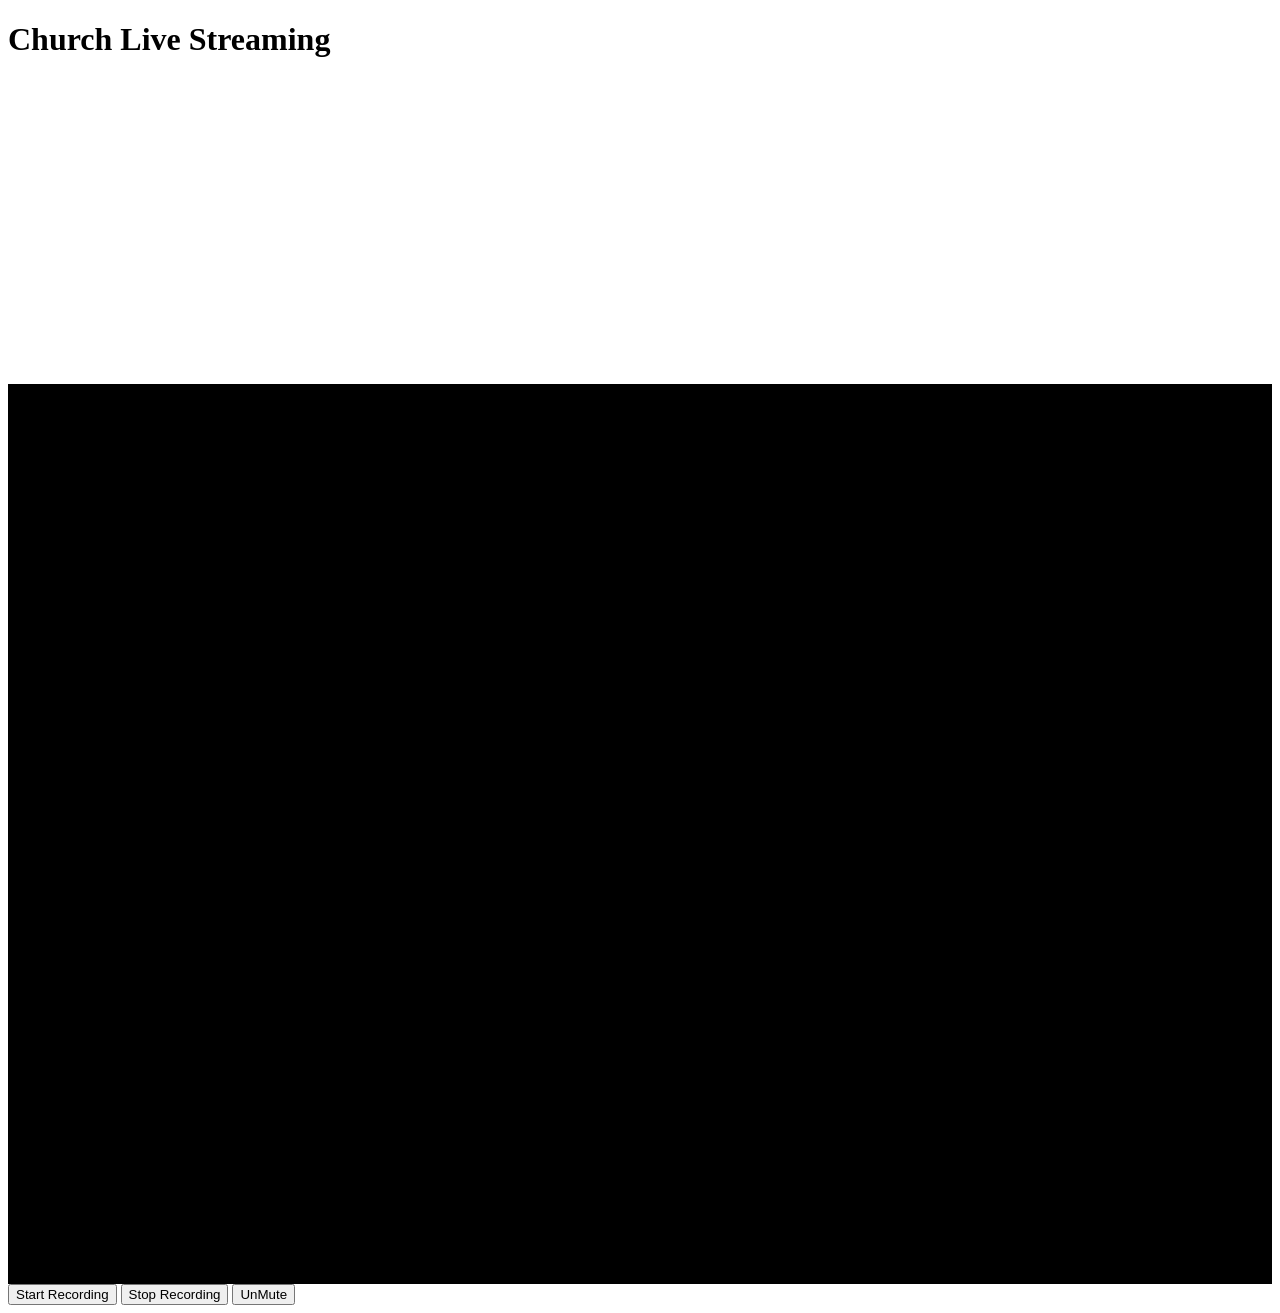
<file: live-stream/index.html>
<!DOCTYPE html>
<html lang="en">
<head>
    <meta charset="UTF-8">
    <meta name="viewport" content="width=device-width, initial-scale=1.0">
    <title>Church Live Stream</title>
    <style>
        /* Basic styles for video containers */
        #local-stream, #remote-streams {
            width: 100%;
            /* height: 500px; */
            height: 100vh;
            background-color: #000;
        }
        video {
            width: 100%;
            height: 100%;
        }
    </style>
    <!-- Agora SDK -->
    <script src="https://download.agora.io/sdk/release/AgoraRTC_N.js"></script>
</head>
<body>
    <h1>Church Live Streaming</h1>
    
    <!-- Local video -->
    <video id="localVideo" autoplay muted playsinline style="width: 400px; height: 300px;"></video>
    
    <!-- Remote streams container -->
    <div id="remote-streams"></div>

    <!-- Recording controls -->
    <button id="start-recording">Start Recording</button>
    <button id="stop-recording">Stop Recording</button>
    <button id="unmute-btn">UnMute</button>

    <!-- Include app.js for live streaming -->
    <script src="app.js"></script>

    <!-- Include recording.js for local recording -->
    <!-- <script src="recording.js"></script> -->
</body>
</html>
</file>
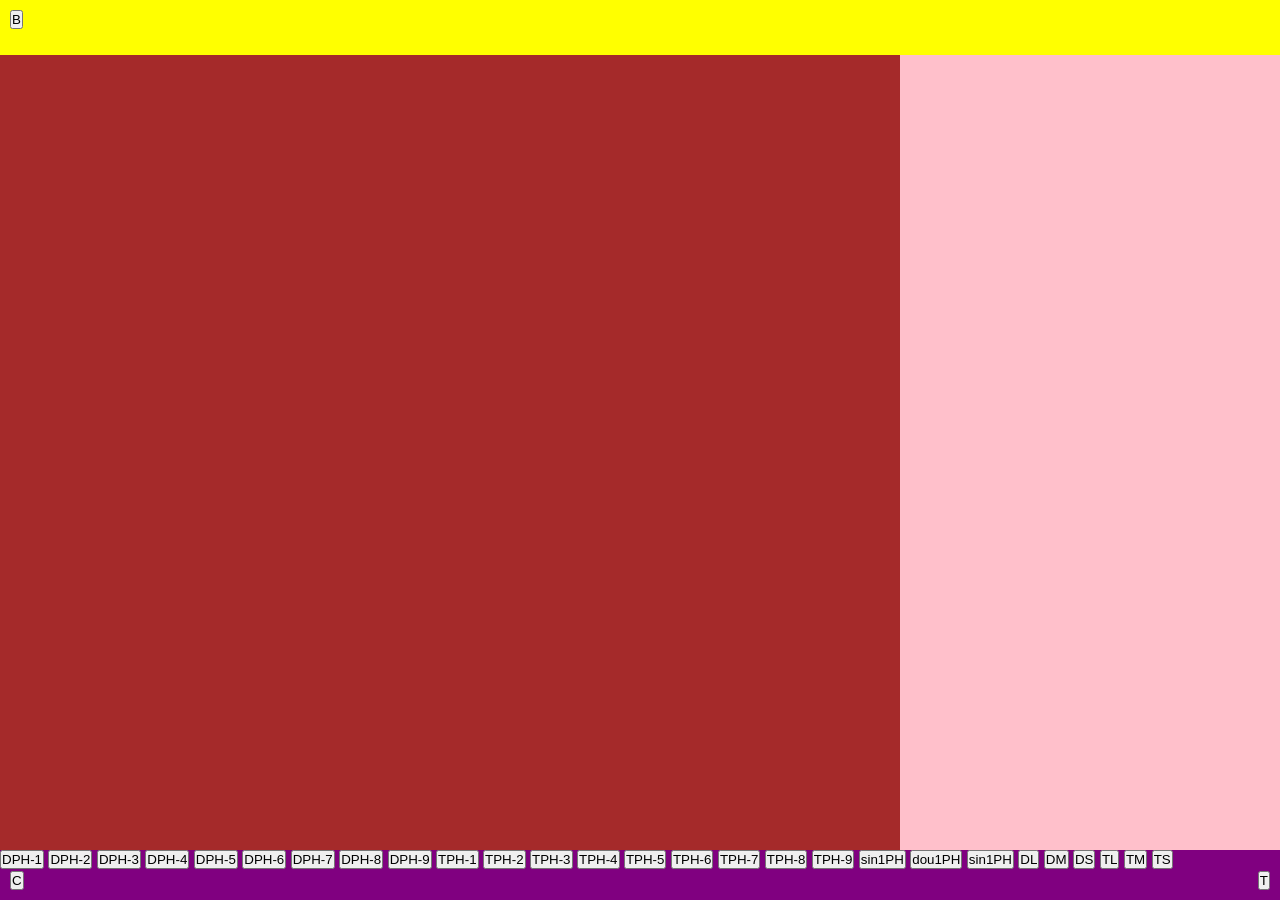
<file: html/live/audienceX.html>
<!DOCTYPE html>
<html lang="en">
<head>
    <meta charset="UTF-8">
    <meta name="viewport" content="width=device-width, initial-scale=1.0, minimum-scale=1.0, maximum-scale=1.0, shrink-to-fit=no">
    <title>Our Ladys Wailing House Live</title>
    <link rel="stylesheet" href="../../css/live/audience.css">

    <style>
        /*All styles for dou prime host screen set up*/
        /* Single primary host */
        .dph .host-2-con{
            position: absolute;
            background-color: rgba(0, 0, 255, 0);
            top: 0; left: 0;
            width: 100%; height: 100%;
            display: flex;
            justify-content: right;
            align-items: flex-end;
        }
        .dph .host-2{
            background-color: burlywood;
            width: 25vw;
            height: 25vw;
            border: 3px solid black;
            border-radius: 50%;
        }
        .tph .host-3-con{
            position: absolute;
            background-color: rgba(0, 0, 255, 0);
            top: 0; left: 0;
            width: 100%; height: 100%;
            display: flex;
            justify-content: right;
            align-items: flex-end;
        }
        .tph .host-3{
            background-color: burlywood;
            width: 25vw;
            height: 25vw;
            border: 3px solid black;
            border-radius: 50%;
        }
        .dph .host-2-con.top-top, .tph .host-3-con.top-top{
            justify-content: left;
            align-items: flex-start;
        }
        .dph .host-2-con.top-cent, .tph .host-3-con.top-cent{
            justify-content: left;
            align-items: center;
        }
        .dph .host-2-con.top-bot, .tph .host-3-con.top-bot{
            justify-content: left;
            align-items: flex-end;
        }
        .dph .host-2-con.cent-top, .tph .host-3-con.cent-top{
            justify-content: center;
            align-items: flex-start;
        }
        .dph .host-2-con.cent-cent, .tph .host-3-con.cent-cent{
            justify-content: center;
            align-items: center;
        }
        .dph .host-2-con.cent-bot, .tph .host-3-con.cent-bot{
            justify-content: center;
            align-items: flex-end;
        }
        .dph .host-2-con.bot-top, .tph .host-3-con.bot-top{
            justify-content: right;
            align-items: flex-start;
        }
        .dph .host-2-con.bot-cent, .tph .host-3-con.bot-cent{
            justify-content: right;
            align-items: center;
        }
        .dph .host-2-con.bot-bot, .tph .host-3-con.bot-bot{
            justify-content: right;
            align-items: flex-end;
        }
    </style>
</head>
<body>
    <div class="container">
        <div class="bar-con">
            <button class="toggle-bar">B</button>
            <div class="bar"></div>
        </div>
        <div class="screen-panel-p">
            <div class="screens">
                <!-- <div class="hosts-screen single-base-host dou-base-host trio-base-host"> -->
                <div class="hosts-screen single-base-host">
                    <div class="host-1-con"><div class="host-1"></div></div>

                    <div id="host-2-con" class="host-2-con"><div class="host-2"></div></div>

                    <div id="host-3-con" class="host-3-con cent-cent"><div class="host-3"></div></div>
                </div>
                <div class="chart-screen"></div>
            </div>
            <div class="ctrl-con">
                <button class="toggle-ctrl-panel">C</button>
                <div class="ctrl-panel">
                    <button id="dph-1">DPH-1</button>
                    <button id="dph-2">DPH-2</button>
                    <button id="dph-3">DPH-3</button>
                    <button id="dph-4">DPH-4</button>
                    <button id="dph-5">DPH-5</button>
                    <button id="dph-6">DPH-6</button>
                    <button id="dph-7">DPH-7</button>
                    <button id="dph-8">DPH-8</button>
                    <button id="dph-9">DPH-9</button>

                    <button id="tph-1">TPH-1</button>
                    <button id="tph-2">TPH-2</button>
                    <button id="tph-3">TPH-3</button>
                    <button id="tph-4">TPH-4</button>
                    <button id="tph-5">TPH-5</button>
                    <button id="tph-6">TPH-6</button>
                    <button id="tph-7">TPH-7</button>
                    <button id="tph-8">TPH-8</button>
                    <button id="tph-9">TPH-9</button>

                    <button id="sin-1-prim-host">sin1PH</button>
                    <button id="dou-1-prim-host">dou1PH</button>
                    <button id="sin-2-prim-host">sin1PH</button>


                    <button id="sec-l-btn">DL</button>
                    <button id="sec-m-btn">DM</button>
                    <button id="sec-s-btn">DS</button>
                    <button id="third-l-btn">TL</button>
                    <button id="third-m-btn">TM</button>
                    <button id="third-s-btn">TS</button>
                </div>
                <button class="toggle-chart-screen">T</button>
            </div>
        </div>
    </div>

    


    <script>
        const toggleCtrlPanel = document.querySelector(".toggle-ctrl-panel");
        const toggleChart = document.querySelector(".toggle-chart-screen");
        const toggleBar = document.querySelector(".toggle-bar");
        const container = document.querySelector(".container");
        const hostsScreen = document.querySelector(".hosts-screen");

        

        //Getting the saved or default settings
        screenSetStorage = "screen-setting"
        let screenSet = JSON.parse(localStorage.getItem(screenSetStorage)) || {
            ctrlPanel: true,
            chartScreen: true,
            bar: true,
            fullScreen: false
        }

        //Activate the saved settings
        activateScreenSet();

        //Activate the saved settings
        function activateScreenSet(){
            screenSet.ctrlPanel?container.classList.remove("disable-panel")
                :container.classList.add("disable-panel");
            screenSet.chartScreen?container.classList.remove("disable-chart")
                :container.classList.add("disable-chart");
            screenSet.bar?container.classList.remove("disable-bar")
                :container.classList.add("disable-bar");
        }

        resizeContainer();
        window.addEventListener("resize", resizeContainer)

        function resizeContainer(){
            container.style.width = window.innerWidth + "px";
            container.style.height = window.innerHeight + "px";
        }
    </script>

    <!-- Host view settings -->
    <script>
        //Dou prim Host
        host2Con = document.querySelector("#host-2-con")
        host3Con = document.querySelector("#host-3-con")


        document.querySelector("#dph-1").addEventListener("click", ()=>{
            setHost2PrimPos('top-top')
        })
        document.querySelector("#dph-2").addEventListener("click", ()=>{
            setHost2PrimPos('top-cent')
        })
        document.querySelector("#dph-3").addEventListener("click", ()=>{
            setHost2PrimPos('top-bot')
        })
        document.querySelector("#dph-4").addEventListener("click", ()=>{
            setHost2PrimPos('cent-top')
        })
        document.querySelector("#dph-5").addEventListener("click", ()=>{
            setHost2PrimPos('cent-cent')
        })
        document.querySelector("#dph-6").addEventListener("click", ()=>{
            setHost2PrimPos('cent-bot')
        })
        document.querySelector("#dph-7").addEventListener("click", ()=>{
            setHost2PrimPos('bot-top')
        })
        document.querySelector("#dph-8").addEventListener("click", ()=>{
            setHost2PrimPos('bot-cent')
        })
        document.querySelector("#dph-9").addEventListener("click", ()=>{
            setHost2PrimPos('bot-bot')
        })

        function setHost2PrimPos(activeClass){
            /* container.classList.remove("tph"); */
            container.classList.add("dph")

            host2Con.classList.remove('top-top', 'top-cent', 'top-bot', 'cent-top', 'cent-cent', 'cent-bot', 'bot-top', 'bot-cent', 'bot-bot');
            host2Con.classList.add(activeClass);
        }


        document.querySelector("#tph-1").addEventListener("click", ()=>{
            setHost3PrimPos('top-top')
        })
        document.querySelector("#tph-2").addEventListener("click", ()=>{
            setHost3PrimPos('top-cent')
        })
        document.querySelector("#tph-3").addEventListener("click", ()=>{
            setHost3PrimPos('top-bot')
        })
        document.querySelector("#tph-4").addEventListener("click", ()=>{
            setHost3PrimPos('cent-top')
        })
        document.querySelector("#tph-5").addEventListener("click", ()=>{
            setHost3PrimPos('cent-cent')
        })
        document.querySelector("#tph-6").addEventListener("click", ()=>{
            setHost3PrimPos('cent-bot')
        })
        document.querySelector("#tph-7").addEventListener("click", ()=>{
            setHost3PrimPos('bot-top')
        })
        document.querySelector("#tph-8").addEventListener("click", ()=>{
            setHost3PrimPos('bot-cent')
        })
        document.querySelector("#tph-9").addEventListener("click", ()=>{
            setHost3PrimPos('bot-bot')
        })
        function setHost3PrimPos(activeClass){
            /* container.classList.remove("dph") */
            container.classList.add("tph")

            host3Con.classList.remove('top-top', 'top-cent', 'top-bot', 'cent-top', 'cent-cent', 'cent-bot', 'bot-top', 'bot-cent', 'bot-bot');
            host3Con.classList.add(activeClass);
        }
        
        
        document.querySelector("#sin-1-prim-host").addEventListener("click", ()=>{
            container.classList.add("dph");
            hostsScreen.classList.add("single-base-host");

            container.classList.remove("tph");
            hostsScreen.classList.remove("dou-base-host")
        });
        document.querySelector("#dou-1-prim-host").addEventListener("click", ()=>{
            container.classList.add("tph");
            hostsScreen.classList.add("dou-base-host");

            container.classList.remove("dph")
            hostsScreen.classList.remove("single-base-host");
        });
        document.querySelector("#sin-2-prim-host").addEventListener("click", ()=>{
            container.classList.add("dph");
            container.classList.add("tph");
            hostsScreen.classList.add("single-base-host");

            hostsScreen.classList.remove("dou-base-host")
        })
    </script>

    <script>
        const host2 = document.querySelector(".host-2");
        const host3 = document.querySelector(".host-3");
        document.querySelector("#sec-l-btn").addEventListener("click", ()=>{
            let smallerSide = Math.min(hostsScreen.clientWidth, hostsScreen.clientHeight);
            
            host2.style.width = `${smallerSide * 0.68}px`;
            host2.style.height = `${smallerSide * 0.68}px`;
        })
        document.querySelector("#sec-m-btn").addEventListener("click", ()=>{
            let smallerSide = Math.min(hostsScreen.clientWidth, hostsScreen.clientHeight);
            
            host2.style.width = `${smallerSide * 0.48}px`;
            host2.style.height = `${smallerSide * 0.48}px`;
        })
        document.querySelector("#sec-s-btn").addEventListener("click", ()=>{
            let smallerSide = Math.min(hostsScreen.clientWidth, hostsScreen.clientHeight);
            
            host2.style.width = `${smallerSide * 0.35}px`;
            host2.style.height = `${smallerSide * 0.35}px`;
        })
        document.querySelector("#third-l-btn").addEventListener("click", ()=>{
            let smallerSide = Math.min(hostsScreen.clientWidth, hostsScreen.clientHeight);
            
            host3.style.width = `${smallerSide * 0.68}px`;
            host3.style.height = `${smallerSide * 0.68}px`;
        })
        document.querySelector("#third-m-btn").addEventListener("click", ()=>{
            let smallerSide = Math.min(hostsScreen.clientWidth, hostsScreen.clientHeight);
            
            host3.style.width = `${smallerSide * 0.48}px`;
            host3.style.height = `${smallerSide * 0.48}px`;
        })
        document.querySelector("#third-s-btn").addEventListener("click", ()=>{
            let smallerSide = Math.min(hostsScreen.clientWidth, hostsScreen.clientHeight);
            
            host3.style.width = `${smallerSide * 0.35}px`;
            host3.style.height = `${smallerSide * 0.35}px`;
        })

        function setSizePrimHost(){
            let size = Math.min(hostsScreen.clientWidth, hostsScreen.clientHeight);

            console.log();
        }
    </script>

    <!-- Check if the host screen is tall or wide-->
    <script>
        
        identifyHostScreenSize();
        window.addEventListener("resize", ()=>{
            identifyHostScreenSize();
        })

        function identifyHostScreenSize(){
            //Check how tall the screen is
            if(hostsScreen.clientHeight / hostsScreen.clientWidth >= 1.15){
                hostsScreen.classList.add("tall");
                hostsScreen.classList.add("x-tall");
            }
            else if(hostsScreen.clientHeight / hostsScreen.clientWidth >= 1.12){
                hostsScreen.classList.add("tall");
                hostsScreen.classList.remove("x-tall");
            }
            else{
                hostsScreen.classList.remove("tall", "x-tall");
            }

            //Check how wide the screen is
            if(hostsScreen.clientWidth / hostsScreen.clientHeight >= 3){
                hostsScreen.classList.add("wide");
                hostsScreen.classList.add("x-wide");
                hostsScreen.classList.add("xx-wide");
            }
            else if(hostsScreen.clientWidth / hostsScreen.clientHeight >= 2){
                hostsScreen.classList.add("wide");
                hostsScreen.classList.add("x-wide");
                hostsScreen.classList.remove("xx-wide");
            }
            else if(hostsScreen.clientWidth / hostsScreen.clientHeight >= 1.2){
                hostsScreen.classList.add("wide");
                hostsScreen.classList.remove("x-wide", "xx-wide");
            }
            else{
                hostsScreen.classList.remove("wide", "x-wide", "xx-wide")
            }
        }
    </script>

    <!-- Toggle Toggle Control Panel -->
    <script>
        

        toggleCtrlPanel.addEventListener("click", ()=>{
            updateUsersScreenSet("disable-panel", "ctrlPanel")
        })
        toggleChart.addEventListener("click", ()=>{
            updateUsersScreenSet("disable-chart", "chartScreen")
        })
        toggleBar.addEventListener("click", ()=>{
            updateUsersScreenSet("disable-bar", "bar")
        })

        function updateUsersScreenSet(classToggle, setToggle){
            container.classList.toggle(classToggle);

            container.classList.contains(classToggle)?
                screenSet[setToggle] = false: screenSet[setToggle] = true;
            saveScreenSetting();
            identifyHostScreenSize();
        }

        

        function saveScreenSetting(){
            localStorage.setItem(screenSetStorage, JSON.stringify(screenSet));
        }
    </script>
</body>
</html>
</file>
<file: css/live/audience.css>
*{
    padding: 0;
    margin: 0;
    box-sizing: border-box;
}
body,form, input, button, textarea{
    font-family: cera-pro-bold, sans-serif;
}
body{
    background-color: yellow;
    /* overflow: hidden; */
    width: 100%;
    height: 100vh;
}
.container{
    background-color: green;
    width: 100%;
    height: 100%;
    display: grid;
    grid-template-rows: 55px 1fr;
}
.bar{
    background-color: yellow;
    height: 100%;
    width: 100%;
}
.toggle-bar{
    position: fixed;
    top: 0;
    left: 0;
    margin: 10px;
    z-index: 1;
}
.disable-bar{
    grid-template-rows: 0fr 1fr;
}
.disable-bar .bar{display: none;}
.screen-panel-p{
    height: 100%;
    background-color: orange;
    display: grid;
    grid-template-rows: 1fr 50px;
}
/* .disable-panel{
    grid-template-rows: 55px 1fr;
}
.disable-panel .ctrl-panel{
    display: none;
} */
.disable-panel .ctrl-panel{
    display: none;
}
.disable-panel .screen-panel-p{
    grid-template-rows: 1fr;
}
.ctrl-panel{
    display: block;
    background-color: purple;
    width: 100%;
    height: 100%;
}
.ctrl-panel{
    transition: all 2s;
}
.toggle-ctrl-panel{
    position: fixed;
    left: 0;
    bottom: 0;
    margin: 10px;
}


.chart-screen{
    background-color: pink;
    display: block;
}
.toggle-chart-screen{
    position: fixed;
    right: 0;
    bottom: 0;
    margin: 10px;
}
.disable-chart .screens{
    grid-template-columns: 1fr;
    grid-template-rows: 1fr;
}
.disable-chart .chart-screen{
    display: none;
}




/* Screens Set Up */
.screens{
    height: 100%;
    background-color: black;
    display: grid;
    grid-template-columns: minmax(380px, 1fr) minmax(70px, 380px);
}
.hosts-screen{
    display: grid;
    /* grid-column: span 2;
    grid-row: span 2; */
    background-color: green;
    position: relative;
}

@media only screen and (max-width: 600px){
    .screens{
        background-color: black;
        display: grid;
        grid-template-columns: 1fr;
        grid-template-rows: minmax(220px, 1fr) minmax(70px, 300px);
    }
}
/*End of screen set up*/
.host-1-con{
    background-color: brown;
}
.host-2-con{
    background-color: orange;
}
.host-3-con{
    background-color: wheat;
}
.host-con{
    position: relative;
    width: 100%;
    height: 100%;
}
.host-vid{
    object-fit: cover;
    width: 100%;
    height: 100%;
    position: absolute;
    top: 50%;
    left: 50%;
    transform: translate(-50%, -50%);
}
.mute-btn{
    position: absolute;
    top: 0;
    left: 0;
    z-index: 300;
}

/*Single Base Host Set Up*/
.single-base-host{
    display: grid;
    width: 100%;
    height: 100%;
    background-color: aqua;
    grid-template-columns: 1fr;
}
.single-base-host .host-2-con, .single-base-host .host-3-con{
    display: none;
} /*Single Host End*/


/*dou-Base-Host Set Up*/
.dou-base-host{
    display: grid;
    grid-template-columns: 1fr 1fr;
}
.dou-base-host .host-3-con{
    display: none;
}

@media only screen and (min-width: 600px) and (max-width: 1024px){
    .dou-base-host{
        grid-template-columns: 1fr;
        grid-template-rows: 1fr 1fr;
    }
}
@media only screen and (min-width: 500px){
    .dou-base-host.tall{
        grid-template-columns: 1fr;
        grid-template-rows: 1fr 1fr;
    }
}
@media only screen and (max-width: 600px){
    .dou-base-host.x-tall{
        grid-template-columns: 1fr;
        grid-template-rows: 1fr 1fr;
    }
}
.dou-base-host.wide{
    grid-template-columns: 1fr 1fr;
    grid-template-rows: 1fr;
}
/*Dou-Host End*/

/*Trio Host Set Up*/
.trio-base-host{
    grid-template-columns: 1fr 1fr;
    grid-template-rows: 1fr 1fr;
}
.trio-base-host .host-1-con{
    grid-row: span 2;
}
@media only screen and (min-width: 600px) and (max-width: 1024px){
    .trio-base-host{
        grid-template-columns: 1fr;
        grid-template-rows: 1fr 1fr 1fr;
    }
    .trio-base-host .host-1-con{
        grid-row: span 1;
    }
}
@media only screen and (max-width: 600px){
    .trio-base-host.x-tall{
        grid-template-rows: 1fr 1fr 1fr;
        grid-template-columns: 1fr;
    }
    .trio-base-host.x-tall .host-1-con{
        grid-row: span 1;
    }
}
.trio-base-host.wide {
    grid-template-columns: 1fr 1fr;
    grid-template-rows: 1fr 1fr;
}
.trio-base-host.wide .host-1-con{
    grid-row: span 2;
}
.trio-base-host.x-wide, 
.trio-base-host.xx-wide{
    grid-template-columns: 1fr 1fr 1fr;
    grid-template-rows: 1fr;
}
 /*Trio Host End*/
</file>
